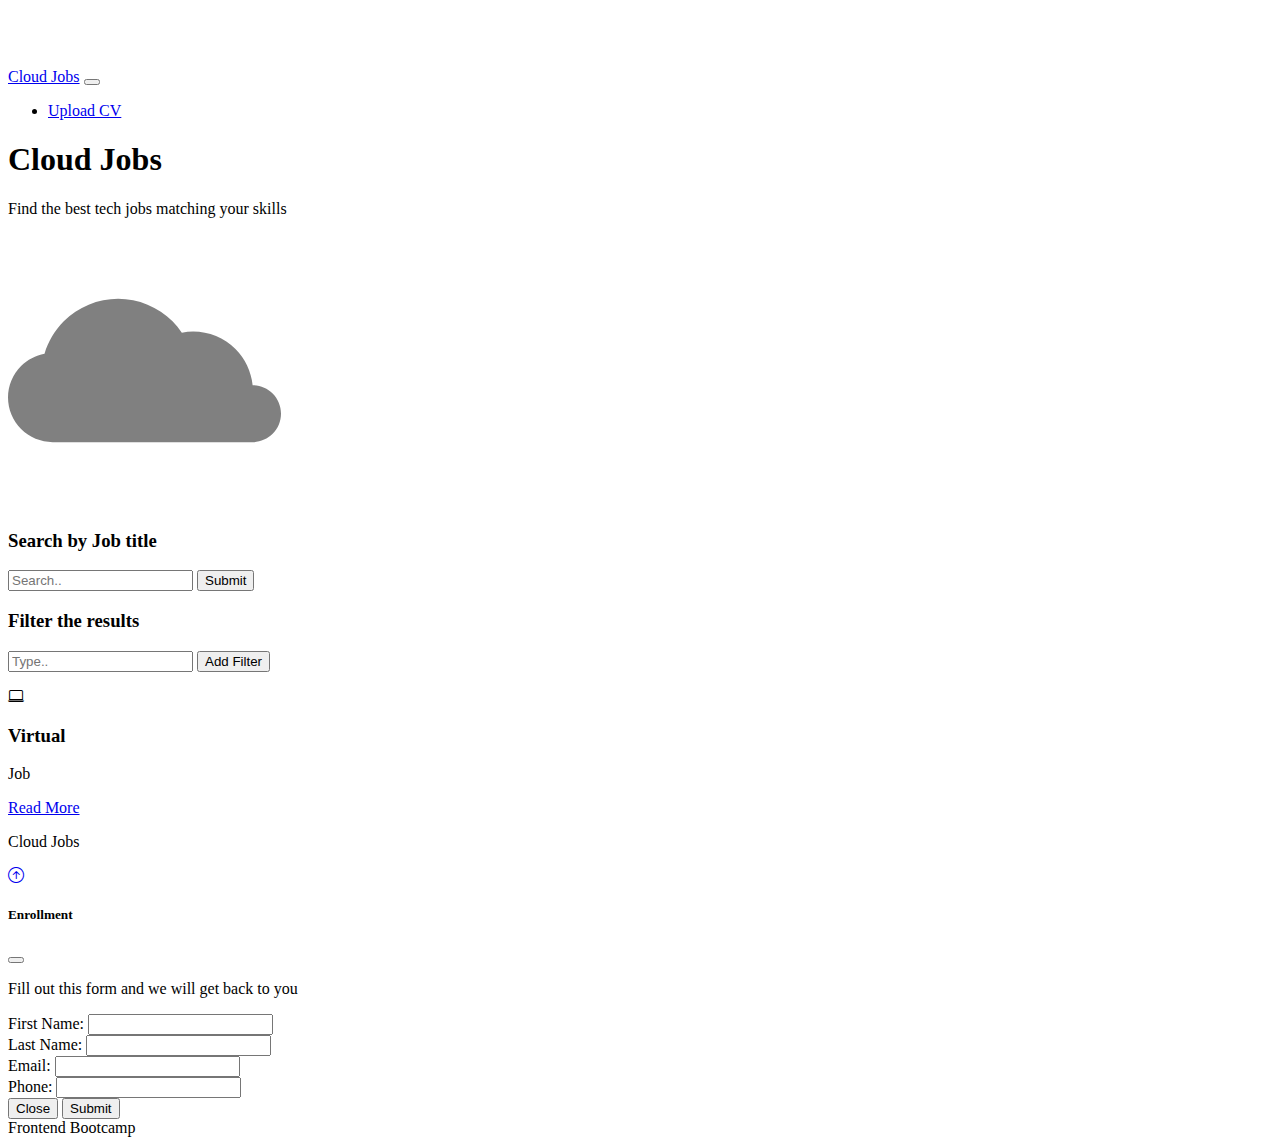
<file: index.html>
<!DOCTYPE html>
<html lang="en">
  <head>
    <script src="https://ajax.googleapis.com/ajax/libs/jquery/2.1.1/jquery.min.js"></script>
    <script src="https://cdnjs.cloudflare.com/ajax/libs/popper.js/1.12.3/umd/popper.min.js"></script>
    <script src="https://maxcdn.bootstrapcdn.com/bootstrap/3.3.7/js/bootstrap.min.js"></script>
    <meta charset="UTF-8" />
    <meta http-equiv="X-UA-Compatible" content="IE=edge" />
    <meta name="viewport" content="width=device-width, initial-scale=1.0" />
    <link
      href="https://cdn.jsdelivr.net/npm/bootstrap@5.0.1/dist/css/bootstrap.min.css"
      rel="stylesheet"
      integrity="sha384-+0n0xVW2eSR5OomGNYDnhzAbDsOXxcvSN1TPprVMTNDbiYZCxYbOOl7+AMvyTG2x"
      crossorigin="anonymous"
    />
    <link
      rel="stylesheet"
      href="https://cdn.jsdelivr.net/npm/bootstrap-icons@1.3.0/font/bootstrap-icons.css"
    />
    <link
      href="https://api.mapbox.com/mapbox-gl-js/v2.1.1/mapbox-gl.css"
      rel="stylesheet"
    />
    <link rel="stylesheet" href="style.css" />
    <title>Frontend Bootcamp</title>
  </head>
  <body>
    <!-- Navbar -->
    <nav class="navbar navbar-expand-lg bg-dark navbar-dark py-3 fixed-top">
      <div class="container">
        <a href="#" class="navbar-brand">Cloud Jobs</a>

        <button
          class="navbar-toggler"
          type="button"
          data-bs-toggle="collapse"
          data-bs-target="#navmenu"
        >
          <span class="navbar-toggler-icon"></span>
        </button>

        <div class="collapse navbar-collapse" id="navmenu">
          <ul class="navbar-nav ms-auto">
            <li class="nav-item">
              <a href="#learn" class="nav-link">Upload CV</a>
            </li>
          </ul>
        </div>
      </div>
    </nav>

    <!-- Showcase -->
    <section
      class="bg-dark text-light p-5 p-lg-0 pt-lg-5 text-center text-sm-start">
      <div class="container">
        <div class="d-sm-flex align-items-center justify-content-between">
          <div>
            <h1><span class="text-warning"> Cloud Jobs </span></h1>
            <p class="lead my-4">
              Find the best tech jobs matching your skills
            </p>
          </div>
          <img
            class="img-fluid w-50 d-none d-sm-block"
            src="img/cloudjobs.svg"
            alt=""
          />
        </div>
      </div>
    </section>

    <!-- Searching-->
    <section class="bg-primary text-light p-5">
      <div class="container">
        <div class="d-md-flex justify-content-between align-items-center">
          <h3 class="mb-3 mb-md-0">Search by Job title</h3>

          <div class="input-group news-input">
            <input type="text" class="form-control" placeholder="Search.." />
            <button class="btn btn-dark btn-lg" type="button">Submit</button>
          </div>
        </div>
      </div>
    </section>

    <!-- Searching-->
    <section class="bg-primary text-light p-5">
      <div class="container">
        <div class="d-md-flex justify-content-between">
          <h3 class="mb-3 mb-md-0">Filter the results</h3>

          <div class="input-group news-input">
            <!-- Latest compiled and minified JavaScript -->
            <script src="list.js"></script>
            <div id="filters">
              <div>
                <div class="input-group">
                  <input type="text" class="form-control" id="input" placeholder="Type.."/>
                  <button class="btn btn-dark btn-lg" id ="add" type="button">Add Filter</button>
                </div>
                <ul id="list"></ul>
             </div>
            </div>
          </div>
        </div>
      </div>
    </section>

    <!-- Boxes -->
    <section class="p-5">
      <div class="container">
        <div class="row text-center g-4">
          <div class="col-md">
            <div class="card bg-dark text-light">
              <div class="card-body text-center">
                <div class="h1 mb-3">
                  <i class="bi bi-laptop"></i>
                </div>
                <h3 class="card-title mb-3">Virtual</h3>
                <p class="card-text">
                  Job
                </p>
                <a href="#" class="btn btn-primary">Read More</a>
              </div>
            </div>
          </div>
        </div>
      </div>
    </section>


    <!-- Footer -->
    <footer class="p-5 bg-dark text-white text-center position-relative">
      <div class="container">
        <p class="lead">Cloud Jobs</p>

        <a href="#" class="position-absolute bottom-0 end-0 p-5">
          <i class="bi bi-arrow-up-circle h1"></i>
        </a>
      </div>
    </footer>

    <!-- Modal -->
    <div
      class="modal fade"
      id="enroll"
      tabindex="-1"
      aria-labelledby="enrollLabel"
      aria-hidden="true"
    >
      <div class="modal-dialog">
        <div class="modal-content">
          <div class="modal-header">
            <h5 class="modal-title" id="enrollLabel">Enrollment</h5>
            <button
              type="button"
              class="btn-close"
              data-bs-dismiss="modal"
              aria-label="Close"
            ></button>
          </div>
          <div class="modal-body">
            <p class="lead">Fill out this form and we will get back to you</p>
            <form>
              <div class="mb-3">
                <label for="first-name" class="col-form-label">
                  First Name:
                </label>
                <input type="text" class="form-control" id="first-name" />
              </div>
              <div class="mb-3">
                <label for="last-name" class="col-form-label">Last Name:</label>
                <input type="text" class="form-control" id="last-name" />
              </div>
              <div class="mb-3">
                <label for="email" class="col-form-label">Email:</label>
                <input type="email" class="form-control" id="email" />
              </div>
              <div class="mb-3">
                <label for="phone" class="col-form-label">Phone:</label>
                <input type="tel" class="form-control" id="phone" />
              </div>
            </form>
          </div>
          <div class="modal-footer">
            <button
              type="button"
              class="btn btn-secondary"
              data-bs-dismiss="modal"
            >
              Close
            </button>
            <button type="button" class="btn btn-primary">Submit</button>
          </div>
        </div>
      </div>
    </div>

    <script
      src="https://cdn.jsdelivr.net/npm/bootstrap@5.0.1/dist/js/bootstrap.bundle.min.js"
      integrity="sha384-gtEjrD/SeCtmISkJkNUaaKMoLD0//ElJ19smozuHV6z3Iehds+3Ulb9Bn9Plx0x4"
      crossorigin="anonymous"
    ></script>
    <script src="https://api.mapbox.com/mapbox-gl-js/v2.1.1/mapbox-gl.js"></script>

    <script>
      mapboxgl.accessToken =
        'pk.eyJ1IjoiYnRyYXZlcnN5IiwiYSI6ImNrbmh0dXF1NzBtbnMyb3MzcTBpaG10eXcifQ.h5ZyYCglnMdOLAGGiL1Auw'
      var map = new mapboxgl.Map({
        container: 'map',
        style: 'mapbox://styles/mapbox/streets-v11',
        center: [-71.060982, 42.35725],
        zoom: 18,
      })
    </script>
  </body>
</html><!DOCTYPE html>
<html lang="en">
<head>
    <meta charset="UTF-8">
    <meta http-equiv="X-UA-Compatible" content="IE=edge">
    <meta name="viewport" content="width=device-width, initial-scale=1.0">
    <link
    href="https://cdn.jsdelivr.net/npm/bootstrap@5.0.1/dist/css/bootstrap.min.css"
    rel="stylesheet"
    integrity="sha384-+0n0xVW2eSR5OomGNYDnhzAbDsOXxcvSN1TPprVMTNDbiYZCxYbOOl7+AMvyTG2x"
    crossorigin="anonymous"
    />
    <link rel="stylesheet" href="style.css"
    <title>Frontend Bootcamp</title>
</head>
<body>
    
</body>
</html>
</file>
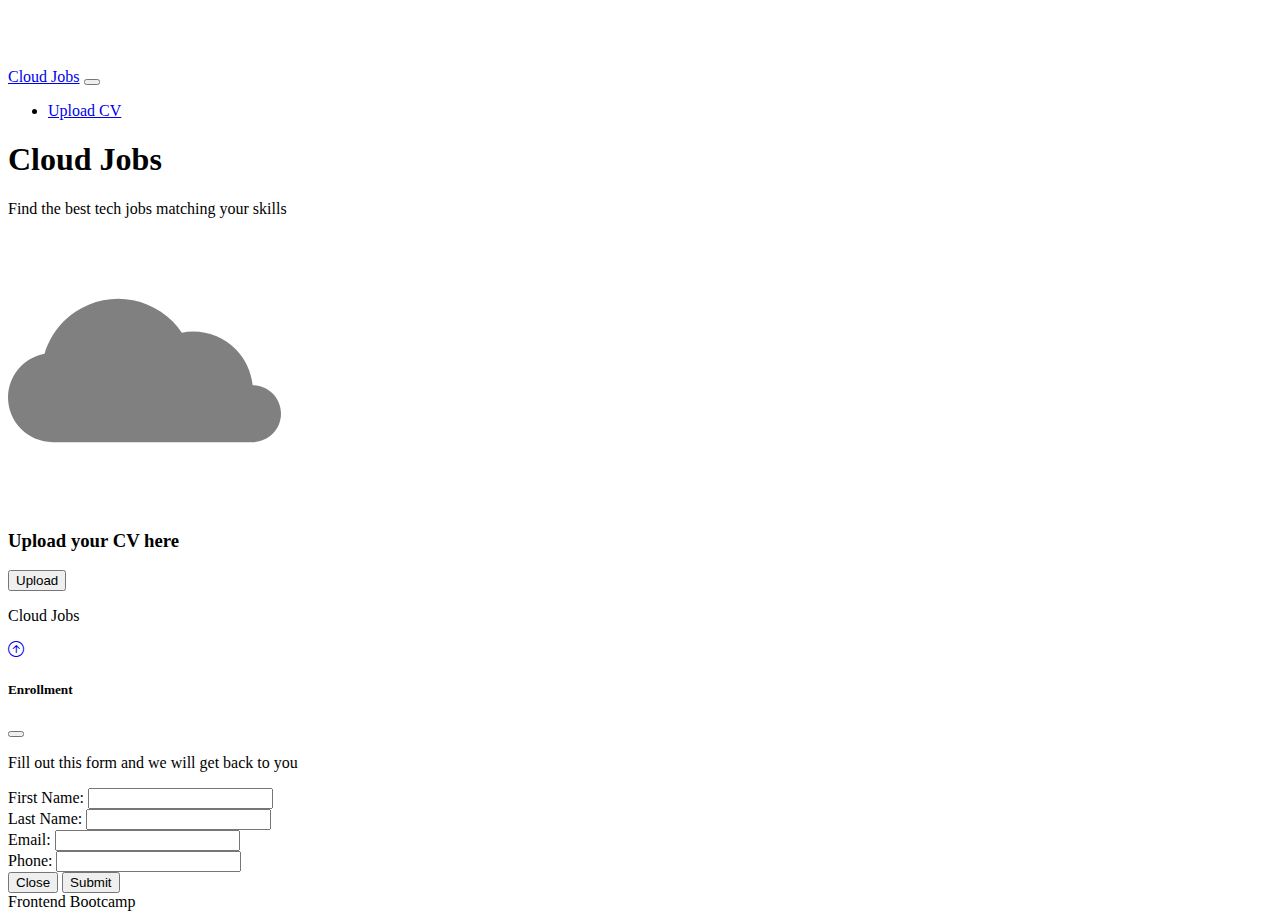
<file: UI/cv.html>
<!DOCTYPE html>
<html lang="en">
  <head>
    <script src="https://ajax.googleapis.com/ajax/libs/jquery/2.1.1/jquery.min.js"></script>
    <script src="https://cdnjs.cloudflare.com/ajax/libs/popper.js/1.12.3/umd/popper.min.js"></script>
    <script src="https://maxcdn.bootstrapcdn.com/bootstrap/3.3.7/js/bootstrap.min.js"></script>
    <meta charset="UTF-8" />
    <meta http-equiv="X-UA-Compatible" content="IE=edge" />
    <meta name="viewport" content="width=device-width, initial-scale=1.0" />
    <link
      href="https://cdn.jsdelivr.net/npm/bootstrap@5.0.1/dist/css/bootstrap.min.css"
      rel="stylesheet"
      integrity="sha384-+0n0xVW2eSR5OomGNYDnhzAbDsOXxcvSN1TPprVMTNDbiYZCxYbOOl7+AMvyTG2x"
      crossorigin="anonymous"
    />
    <link
      rel="stylesheet"
      href="https://cdn.jsdelivr.net/npm/bootstrap-icons@1.3.0/font/bootstrap-icons.css"
    />
    <link
      href="https://api.mapbox.com/mapbox-gl-js/v2.1.1/mapbox-gl.css"
      rel="stylesheet"
    />
    <link rel="stylesheet" href="style.css" />
    <title>Frontend Bootcamp</title>
  </head>
  <body>
    <!-- Navbar -->
    <nav class="navbar navbar-expand-lg bg-dark navbar-dark py-3 fixed-top">
      <div class="container">
        <a href="#" class="navbar-brand">Cloud Jobs</a>

        <button
          class="navbar-toggler"
          type="button"
          data-bs-toggle="collapse"
          data-bs-target="#navmenu"
        >
          <span class="navbar-toggler-icon"></span>
        </button>

        <div class="collapse navbar-collapse" id="navmenu">
          <ul class="navbar-nav ms-auto">
            <li class="nav-item">
              <a href="#learn" class="nav-link">Upload CV</a>
            </li>
          </ul>
        </div>
      </div>
    </nav>

    <!-- Showcase -->
    <section
      class="bg-dark text-light p-5 p-lg-0 pt-lg-5 text-center text-sm-start">
      <div class="container">
        <div class="d-sm-flex align-items-center justify-content-between">
          <div>
            <h1><span class="text-warning"> Cloud Jobs </span></h1>
            <p class="lead my-4">
              Find the best tech jobs matching your skills
            </p>
          </div>
          <img
            class="img-fluid w-50 d-none d-sm-block"
            src="img/cloudjobs.svg"
            alt=""
          />
        </div>
      </div>
    </section>

    <!-- Upload your CV section -->
    <section class="bg-primary text-light p-5">
      <div class="container">
        <div class="d-md-flex justify-content-between align-items-center">
          <h3 class="mb-3 mb-md-0">Upload your CV here</h3>

          <div class="input-group news-input">
            <button class="btn btn-dark btn-lg" type="button">Upload</button>
          </div>
        </div>
      </div>
    </section>

    <!-- Footer -->
    <footer class="p-5 bg-dark text-white text-center position-relative">
      <div class="container">
        <p class="lead">Cloud Jobs</p>

        <a href="#" class="position-absolute bottom-0 end-0 p-5">
          <i class="bi bi-arrow-up-circle h1"></i>
        </a>
      </div>
    </footer>

    <!-- Modal -->
    <div
      class="modal fade"
      id="enroll"
      tabindex="-1"
      aria-labelledby="enrollLabel"
      aria-hidden="true"
    >
      <div class="modal-dialog">
        <div class="modal-content">
          <div class="modal-header">
            <h5 class="modal-title" id="enrollLabel">Enrollment</h5>
            <button
              type="button"
              class="btn-close"
              data-bs-dismiss="modal"
              aria-label="Close"
            ></button>
          </div>
          <div class="modal-body">
            <p class="lead">Fill out this form and we will get back to you</p>
            <form>
              <div class="mb-3">
                <label for="first-name" class="col-form-label">
                  First Name:
                </label>
                <input type="text" class="form-control" id="first-name" />
              </div>
              <div class="mb-3">
                <label for="last-name" class="col-form-label">Last Name:</label>
                <input type="text" class="form-control" id="last-name" />
              </div>
              <div class="mb-3">
                <label for="email" class="col-form-label">Email:</label>
                <input type="email" class="form-control" id="email" />
              </div>
              <div class="mb-3">
                <label for="phone" class="col-form-label">Phone:</label>
                <input type="tel" class="form-control" id="phone" />
              </div>
            </form>
          </div>
          <div class="modal-footer">
            <button
              type="button"
              class="btn btn-secondary"
              data-bs-dismiss="modal"
            >
              Close
            </button>
            <button type="button" class="btn btn-primary">Submit</button>
          </div>
        </div>
      </div>
    </div>

    <script
      src="https://cdn.jsdelivr.net/npm/bootstrap@5.0.1/dist/js/bootstrap.bundle.min.js"
      integrity="sha384-gtEjrD/SeCtmISkJkNUaaKMoLD0//ElJ19smozuHV6z3Iehds+3Ulb9Bn9Plx0x4"
      crossorigin="anonymous"
    ></script>
    <script src="https://api.mapbox.com/mapbox-gl-js/v2.1.1/mapbox-gl.js"></script>

    <script>
      mapboxgl.accessToken =
        'pk.eyJ1IjoiYnRyYXZlcnN5IiwiYSI6ImNrbmh0dXF1NzBtbnMyb3MzcTBpaG10eXcifQ.h5ZyYCglnMdOLAGGiL1Auw'
      var map = new mapboxgl.Map({
        container: 'map',
        style: 'mapbox://styles/mapbox/streets-v11',
        center: [-71.060982, 42.35725],
        zoom: 18,
      })
    </script>
  </body>
</html><!DOCTYPE html>
<html lang="en">
<head>
    <meta charset="UTF-8">
    <meta http-equiv="X-UA-Compatible" content="IE=edge">
    <meta name="viewport" content="width=device-width, initial-scale=1.0">
    <link
    href="https://cdn.jsdelivr.net/npm/bootstrap@5.0.1/dist/css/bootstrap.min.css"
    rel="stylesheet"
    integrity="sha384-+0n0xVW2eSR5OomGNYDnhzAbDsOXxcvSN1TPprVMTNDbiYZCxYbOOl7+AMvyTG2x"
    crossorigin="anonymous"
    />
    <link rel="stylesheet" href="style.css"
    <title>Frontend Bootcamp</title>
</head>
<body>

</body>
</html>
</file>
<file: style.css>
body::before {
    display: block;
    content: '';
    height: 60px;
  }
  
  #map {
    width: 100%;
    height: 100%;
    border-radius: 10px;
  }
  
  @media (min-width: 768px) {
    .news-input {
      width: 50%;
    }
  }
</file>
<file: UI/style.css>
body::before {
    display: block;
    content: '';
    height: 60px;
  }
  
  #map {
    width: 100%;
    height: 100%;
    border-radius: 10px;
  }
  
  @media (min-width: 768px) {
    .news-input {
      width: 50%;
    }
  }
</file>
